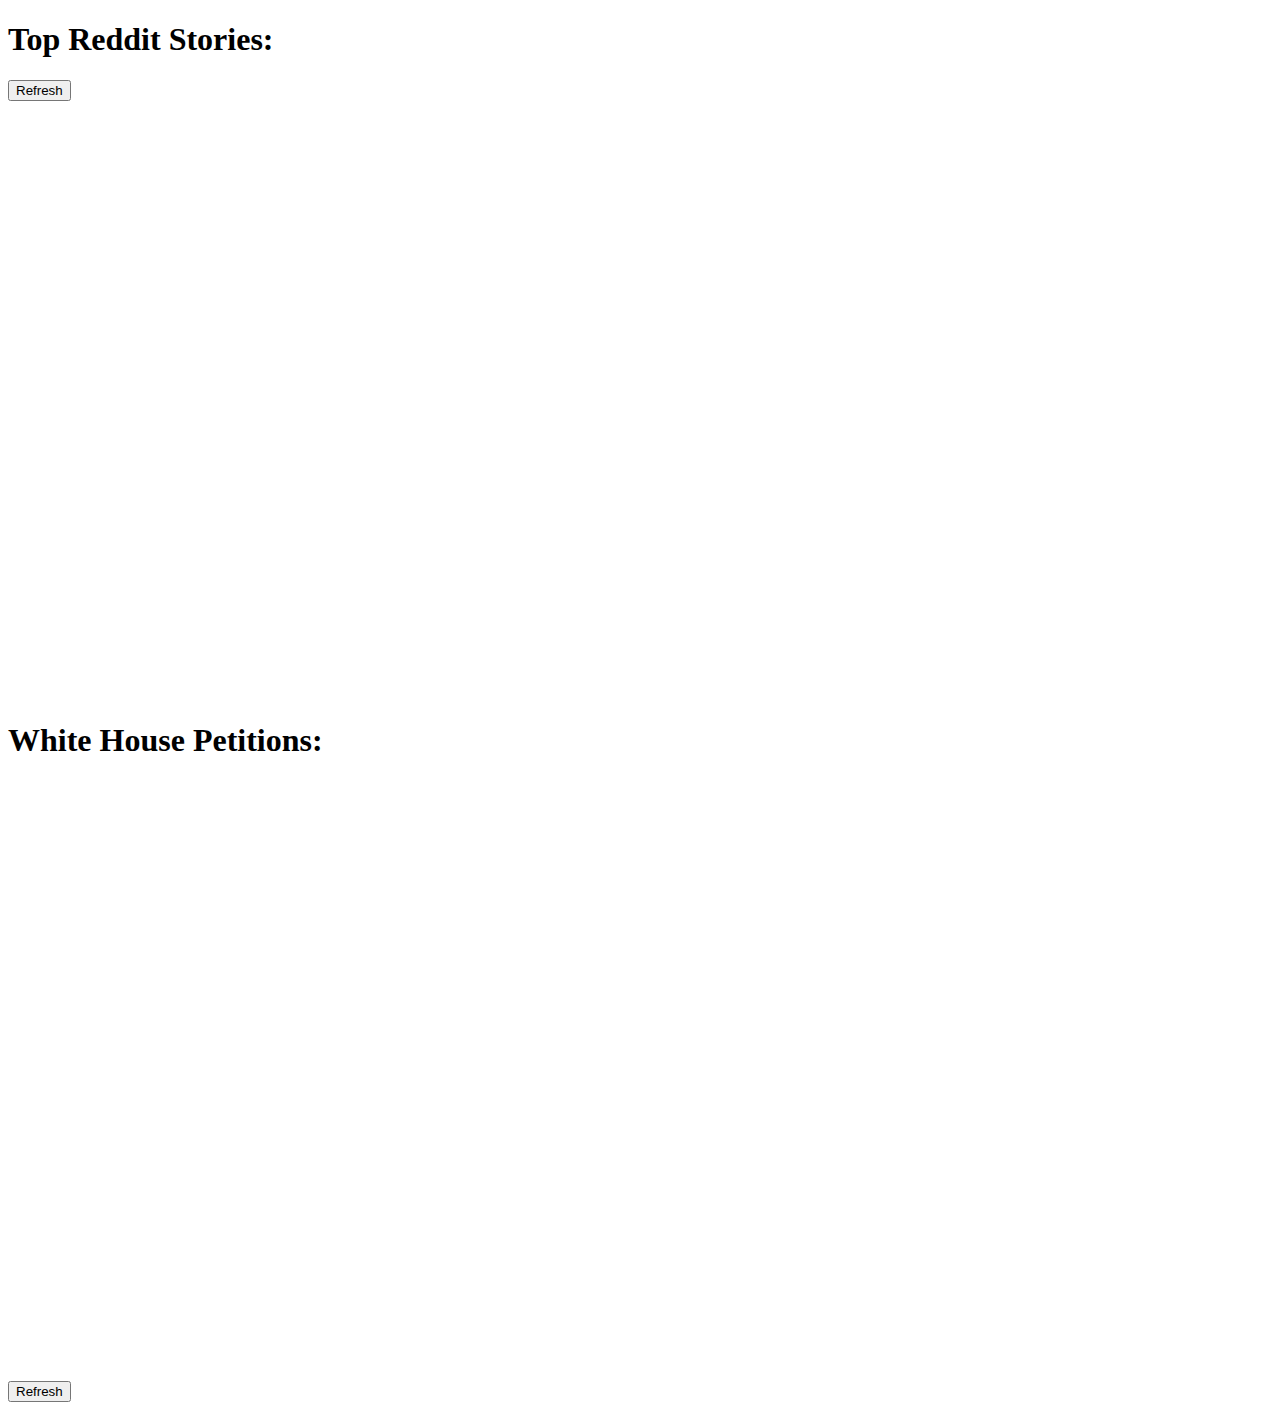
<file: homework/week1/index.html>
<!DOCTYPE html>
<head>
  <meta charset="utf-8">
  <!-- Make sure to include jQuery *before* your own Javascript -->
  <script src="http://ajax.googleapis.com/ajax/libs/jquery/2.1.1/jquery.min.js"></script>
  <script src="http://d3js.org/d3.v3.min.js" charset="utf-8"></script>
  <script type="text/javascript" src="nv.d3.js"></script>
  <link rel="stylesheet" type="text/css" href="nv.d3.css">
  <script src="script.js"></script>
</head>
<body>
  <h1>Top Reddit Stories:</h1>
  <ul id="list"></ul>
  <button id="refresh-button">Refresh</button>
  <svg style='height:600px' id="chart" />
  <h1>White House Petitions:</h1>
  <ul id="petitions-list"></ul>
  <svg style='height:600px' id="chart-petitions" />
  <button id="refresh-button-petitions">Refresh</button>
</body>
</html>
</file>
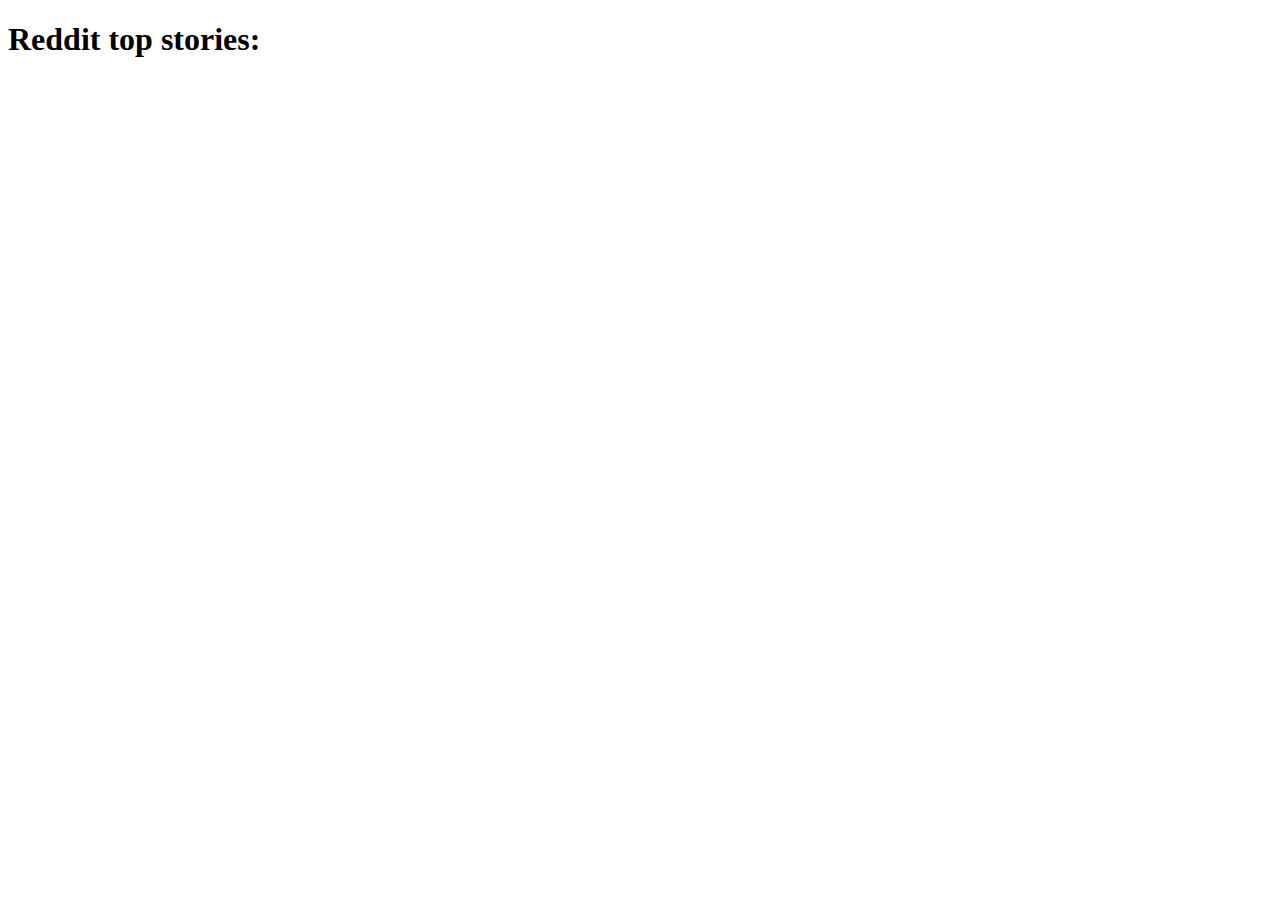
<file: solutions/week1/index.html>
<!DOCTYPE html>
<head>
  <title>Reddit API</title>
  <script src="http://ajax.googleapis.com/ajax/libs/jquery/2.1.1/jquery.min.js"></script>
  <script src="./script.js"></script>
</head>
<body>
  <h1>Reddit top stories:</h1>
  <ul id="list"></ul>
</body>
</html>
</file>
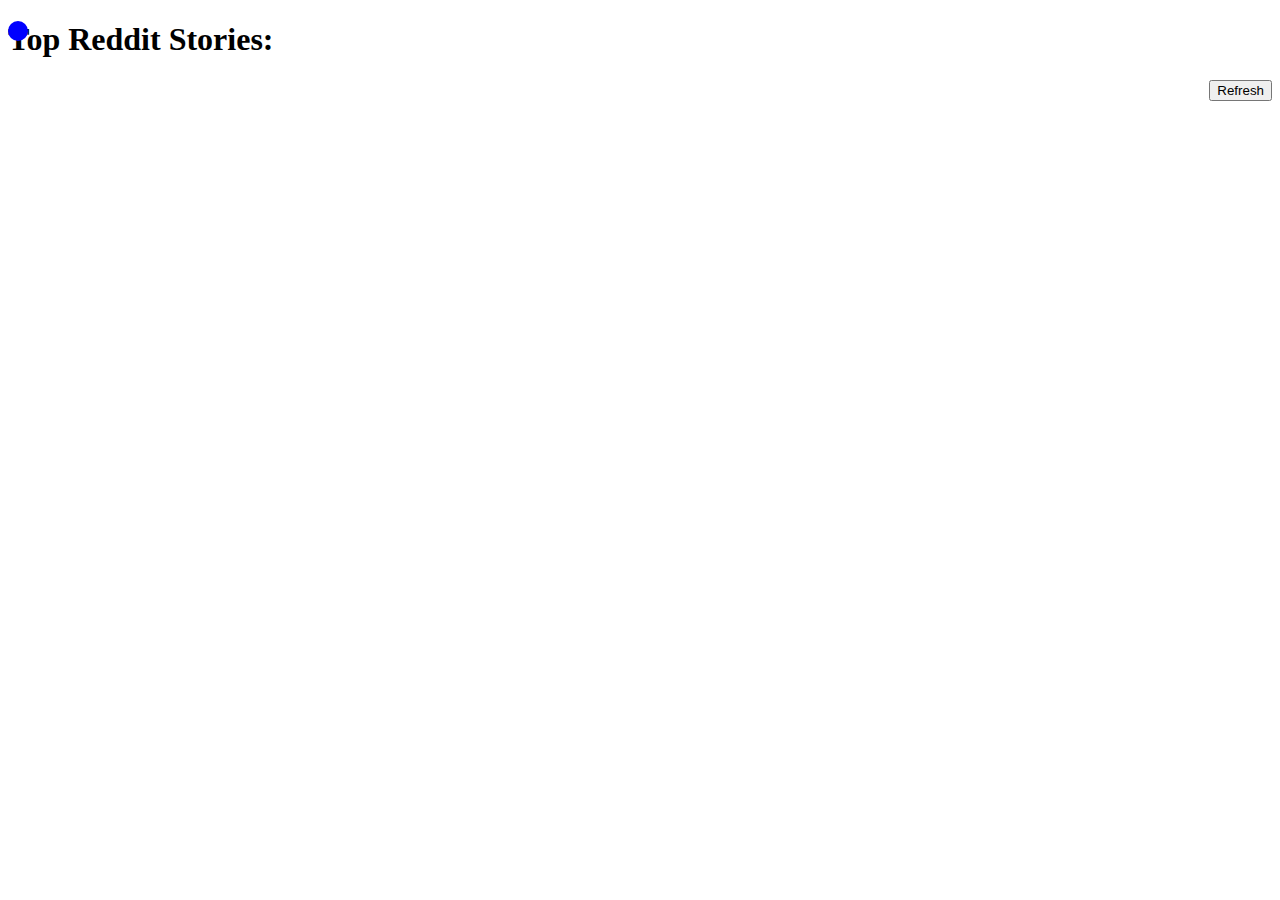
<file: solutions/week2/index.html>
<!DOCTYPE html>
<head>
  <!-- Make sure to include jQuery *before* your own Javascript -->
  <script src="http://ajax.googleapis.com/ajax/libs/jquery/2.1.1/jquery.min.js"></script>
  <script src="./script.js"></script>
</head>
<body>
  <div id="follow-dot" style="position: absolute; width: 20px; height: 20px; border-radius: 10px; background-color: blue;"></div>
  <h1>Top Reddit Stories:</h1>
  <button id="refresh" style="float: right;">Refresh</button>
  <ul id="list"></ul>
</body>
</html>
</file>
<file: homework/week1/nv.d3.css>
/********************
 * HTML CSS
 */


.chartWrap {
  margin: 0;
  padding: 0;
  overflow: hidden;
}

/********************
  Box shadow and border radius styling
*/
.nvtooltip.with-3d-shadow, .with-3d-shadow .nvtooltip {
  -moz-box-shadow: 0 5px 10px rgba(0,0,0,.2);
  -webkit-box-shadow: 0 5px 10px rgba(0,0,0,.2);
  box-shadow: 0 5px 10px rgba(0,0,0,.2);

  -webkit-border-radius: 6px;
  -moz-border-radius: 6px;
  border-radius: 6px;
}

/********************
 * TOOLTIP CSS
 */

.nvtooltip {
  position: absolute;
  background-color: rgba(255,255,255,1.0);
  padding: 1px;
  border: 1px solid rgba(0,0,0,.2);
  z-index: 10000;

  font-family: Arial;
  font-size: 13px;
  text-align: left;
  pointer-events: none;

  white-space: nowrap;

  -webkit-touch-callout: none;
  -webkit-user-select: none;
  -khtml-user-select: none;
  -moz-user-select: none;
  -ms-user-select: none;
  user-select: none;
}

/*Give tooltips that old fade in transition by
    putting a "with-transitions" class on the container div.
*/
.nvtooltip.with-transitions, .with-transitions .nvtooltip {
  transition: opacity 250ms linear;
  -moz-transition: opacity 250ms linear;
  -webkit-transition: opacity 250ms linear;

  transition-delay: 250ms;
  -moz-transition-delay: 250ms;
  -webkit-transition-delay: 250ms;
}

.nvtooltip.x-nvtooltip,
.nvtooltip.y-nvtooltip {
  padding: 8px;
}

.nvtooltip h3 {
  margin: 0;
  padding: 4px 14px;
  line-height: 18px;
  font-weight: normal;
  background-color: rgba(247,247,247,0.75);
  text-align: center;

  border-bottom: 1px solid #ebebeb;

  -webkit-border-radius: 5px 5px 0 0;
  -moz-border-radius: 5px 5px 0 0;
  border-radius: 5px 5px 0 0;
}

.nvtooltip p {
  margin: 0;
  padding: 5px 14px;
  text-align: center;
}

.nvtooltip span {
  display: inline-block;
  margin: 2px 0;
}

.nvtooltip table {
  margin: 6px;
  border-spacing:0;
}


.nvtooltip table td {
  padding: 2px 9px 2px 0;
  vertical-align: middle;
}

.nvtooltip table td.key {
  font-weight:normal;
}
.nvtooltip table td.value {
  text-align: right;
  font-weight: bold;
}

.nvtooltip table tr.highlight td {
  padding: 1px 9px 1px 0;
  border-bottom-style: solid;
  border-bottom-width: 1px;
  border-top-style: solid;
  border-top-width: 1px;
}

.nvtooltip table td.legend-color-guide div {
  width: 8px;
  height: 8px;
  vertical-align: middle;
}

.nvtooltip .footer {
  padding: 3px;
  text-align: center;
}


.nvtooltip-pending-removal {
  position: absolute;
  pointer-events: none;
}


/********************
 * SVG CSS
 */


svg {
  -webkit-touch-callout: none;
  -webkit-user-select: none;
  -khtml-user-select: none;
  -moz-user-select: none;
  -ms-user-select: none;
  user-select: none;
  /* Trying to get SVG to act like a greedy block in all browsers */
  display: block;
  width:100%;
  height:100%;
}


svg text {
  font: normal 12px Arial;
}

svg .title {
 font: bold 14px Arial;
}

.nvd3 .nv-background {
  fill: white;
  fill-opacity: 0;
  /*
  pointer-events: none;
  */
}

.nvd3.nv-noData {
  font-size: 18px;
  font-weight: bold;
}


/**********
*  Brush
*/

.nv-brush .extent {
  fill-opacity: .125;
  shape-rendering: crispEdges;
}



/**********
*  Legend
*/

.nvd3 .nv-legend .nv-series {
  cursor: pointer;
}

.nvd3 .nv-legend .disabled circle {
  fill-opacity: 0;
}



/**********
*  Axes
*/
.nvd3 .nv-axis {
  pointer-events:none;
}

.nvd3 .nv-axis path {
  fill: none;
  stroke: #000;
  stroke-opacity: .75;
  shape-rendering: crispEdges;
}

.nvd3 .nv-axis path.domain {
  stroke-opacity: .75;
}

.nvd3 .nv-axis.nv-x path.domain {
  stroke-opacity: 0;
}

.nvd3 .nv-axis line {
  fill: none;
  stroke: #e5e5e5;
  shape-rendering: crispEdges;
}

.nvd3 .nv-axis .zero line,
/*this selector may not be necessary*/ .nvd3 .nv-axis line.zero {
  stroke-opacity: .75;
}

.nvd3 .nv-axis .nv-axisMaxMin text {
  font-weight: bold;
}

.nvd3 .x  .nv-axis .nv-axisMaxMin text,
.nvd3 .x2 .nv-axis .nv-axisMaxMin text,
.nvd3 .x3 .nv-axis .nv-axisMaxMin text {
  text-anchor: middle
}



/**********
*  Brush
*/

.nv-brush .resize path {
  fill: #eee;
  stroke: #666;
}



/**********
*  Bars
*/

.nvd3 .nv-bars .negative rect {
    zfill: brown;
}

.nvd3 .nv-bars rect {
  zfill: steelblue;
  fill-opacity: .75;

  transition: fill-opacity 250ms linear;
  -moz-transition: fill-opacity 250ms linear;
  -webkit-transition: fill-opacity 250ms linear;
}

.nvd3 .nv-bars rect.hover {
  fill-opacity: 1;
}

.nvd3 .nv-bars .hover rect {
  fill: lightblue;
}

.nvd3 .nv-bars text {
  fill: rgba(0,0,0,0);
}

.nvd3 .nv-bars .hover text {
  fill: rgba(0,0,0,1);
}


/**********
*  Bars
*/

.nvd3 .nv-multibar .nv-groups rect,
.nvd3 .nv-multibarHorizontal .nv-groups rect,
.nvd3 .nv-discretebar .nv-groups rect {
  stroke-opacity: 0;

  transition: fill-opacity 250ms linear;
  -moz-transition: fill-opacity 250ms linear;
  -webkit-transition: fill-opacity 250ms linear;
}

.nvd3 .nv-multibar .nv-groups rect:hover,
.nvd3 .nv-multibarHorizontal .nv-groups rect:hover,
.nvd3 .nv-discretebar .nv-groups rect:hover {
  fill-opacity: 1;
}

.nvd3 .nv-discretebar .nv-groups text,
.nvd3 .nv-multibarHorizontal .nv-groups text {
  font-weight: bold;
  fill: rgba(0,0,0,1);
  stroke: rgba(0,0,0,0);
}

/***********
*  Pie Chart
*/

.nvd3.nv-pie path {
  stroke-opacity: 0;
  transition: fill-opacity 250ms linear, stroke-width 250ms linear, stroke-opacity 250ms linear;
  -moz-transition: fill-opacity 250ms linear, stroke-width 250ms linear, stroke-opacity 250ms linear;
  -webkit-transition: fill-opacity 250ms linear, stroke-width 250ms linear, stroke-opacity 250ms linear;

}

.nvd3.nv-pie .nv-slice text {
  stroke: #000;
  stroke-width: 0;
}

.nvd3.nv-pie path {
  stroke: #fff;
  stroke-width: 1px;
  stroke-opacity: 1;
}

.nvd3.nv-pie .hover path {
  fill-opacity: .7;
}
.nvd3.nv-pie .nv-label {
  pointer-events: none;
}
.nvd3.nv-pie .nv-label rect {
  fill-opacity: 0;
  stroke-opacity: 0;
}

/**********
* Lines
*/

.nvd3 .nv-groups path.nv-line {
  fill: none;
  stroke-width: 1.5px;
  /*
  stroke-linecap: round;
  shape-rendering: geometricPrecision;

  transition: stroke-width 250ms linear;
  -moz-transition: stroke-width 250ms linear;
  -webkit-transition: stroke-width 250ms linear;

  transition-delay: 250ms
  -moz-transition-delay: 250ms;
  -webkit-transition-delay: 250ms;
  */
}

.nvd3 .nv-groups path.nv-line.nv-thin-line {
  stroke-width: 1px;
}


.nvd3 .nv-groups path.nv-area {
  stroke: none;
  /*
  stroke-linecap: round;
  shape-rendering: geometricPrecision;

  stroke-width: 2.5px;
  transition: stroke-width 250ms linear;
  -moz-transition: stroke-width 250ms linear;
  -webkit-transition: stroke-width 250ms linear;

  transition-delay: 250ms
  -moz-transition-delay: 250ms;
  -webkit-transition-delay: 250ms;
  */
}

.nvd3 .nv-line.hover path {
  stroke-width: 6px;
}

/*
.nvd3.scatter .groups .point {
  fill-opacity: 0.1;
  stroke-opacity: 0.1;
}
  */

.nvd3.nv-line .nvd3.nv-scatter .nv-groups .nv-point {
  fill-opacity: 0;
  stroke-opacity: 0;
}

.nvd3.nv-scatter.nv-single-point .nv-groups .nv-point {
  fill-opacity: .5 !important;
  stroke-opacity: .5 !important;
}


.with-transitions .nvd3 .nv-groups .nv-point {
  transition: stroke-width 250ms linear, stroke-opacity 250ms linear;
  -moz-transition: stroke-width 250ms linear, stroke-opacity 250ms linear;
  -webkit-transition: stroke-width 250ms linear, stroke-opacity 250ms linear;

}

.nvd3.nv-scatter .nv-groups .nv-point.hover,
.nvd3 .nv-groups .nv-point.hover {
  stroke-width: 7px;
  fill-opacity: .95 !important;
  stroke-opacity: .95 !important;
}


.nvd3 .nv-point-paths path {
  stroke: #aaa;
  stroke-opacity: 0;
  fill: #eee;
  fill-opacity: 0;
}



.nvd3 .nv-indexLine {
  cursor: ew-resize;
}


/**********
* Distribution
*/

.nvd3 .nv-distribution {
  pointer-events: none;
}



/**********
*  Scatter
*/

/* **Attempting to remove this for useVoronoi(false), need to see if it's required anywhere
.nvd3 .nv-groups .nv-point {
  pointer-events: none;
}
*/

.nvd3 .nv-groups .nv-point.hover {
  stroke-width: 20px;
  stroke-opacity: .5;
}

.nvd3 .nv-scatter .nv-point.hover {
  fill-opacity: 1;
}

/*
.nv-group.hover .nv-point {
  fill-opacity: 1;
}
*/


/**********
*  Stacked Area
*/

.nvd3.nv-stackedarea path.nv-area {
  fill-opacity: .7;
  /*
  stroke-opacity: .65;
  fill-opacity: 1;
  */
  stroke-opacity: 0;

  transition: fill-opacity 250ms linear, stroke-opacity 250ms linear;
  -moz-transition: fill-opacity 250ms linear, stroke-opacity 250ms linear;
  -webkit-transition: fill-opacity 250ms linear, stroke-opacity 250ms linear;

  /*
  transition-delay: 500ms;
  -moz-transition-delay: 500ms;
  -webkit-transition-delay: 500ms;
  */

}

.nvd3.nv-stackedarea path.nv-area.hover {
  fill-opacity: .9;
  /*
  stroke-opacity: .85;
  */
}
/*
.d3stackedarea .groups path {
  stroke-opacity: 0;
}
  */



.nvd3.nv-stackedarea .nv-groups .nv-point {
  stroke-opacity: 0;
  fill-opacity: 0;
}

/*
.nvd3.nv-stackedarea .nv-groups .nv-point.hover {
  stroke-width: 20px;
  stroke-opacity: .75;
  fill-opacity: 1;
}*/



/**********
*  Line Plus Bar
*/

.nvd3.nv-linePlusBar .nv-bar rect {
  fill-opacity: .75;
}

.nvd3.nv-linePlusBar .nv-bar rect:hover {
  fill-opacity: 1;
}


/**********
*  Bullet
*/

.nvd3.nv-bullet { font: 10px sans-serif; }
.nvd3.nv-bullet .nv-measure { fill-opacity: .8; }
.nvd3.nv-bullet .nv-measure:hover { fill-opacity: 1; }
.nvd3.nv-bullet .nv-marker { stroke: #000; stroke-width: 2px; }
.nvd3.nv-bullet .nv-markerTriangle { stroke: #000; fill: #fff; stroke-width: 1.5px; }
.nvd3.nv-bullet .nv-tick line { stroke: #666; stroke-width: .5px; }
.nvd3.nv-bullet .nv-range.nv-s0 { fill: #eee; }
.nvd3.nv-bullet .nv-range.nv-s1 { fill: #ddd; }
.nvd3.nv-bullet .nv-range.nv-s2 { fill: #ccc; }
.nvd3.nv-bullet .nv-title { font-size: 14px; font-weight: bold; }
.nvd3.nv-bullet .nv-subtitle { fill: #999; }


.nvd3.nv-bullet .nv-range {
  fill: #bababa;
  fill-opacity: .4;
}
.nvd3.nv-bullet .nv-range:hover {
  fill-opacity: .7;
}



/**********
* Sparkline
*/

.nvd3.nv-sparkline path {
  fill: none;
}

.nvd3.nv-sparklineplus g.nv-hoverValue {
  pointer-events: none;
}

.nvd3.nv-sparklineplus .nv-hoverValue line {
  stroke: #333;
  stroke-width: 1.5px;
 }

.nvd3.nv-sparklineplus,
.nvd3.nv-sparklineplus g {
  pointer-events: all;
}

.nvd3 .nv-hoverArea {
  fill-opacity: 0;
  stroke-opacity: 0;
}

.nvd3.nv-sparklineplus .nv-xValue,
.nvd3.nv-sparklineplus .nv-yValue {
  /*
  stroke: #666;
  */
  stroke-width: 0;
  font-size: .9em;
  font-weight: normal;
}

.nvd3.nv-sparklineplus .nv-yValue {
  stroke: #f66;
}

.nvd3.nv-sparklineplus .nv-maxValue {
  stroke: #2ca02c;
  fill: #2ca02c;
}

.nvd3.nv-sparklineplus .nv-minValue {
  stroke: #d62728;
  fill: #d62728;
}

.nvd3.nv-sparklineplus .nv-currentValue {
  /*
  stroke: #444;
  fill: #000;
  */
  font-weight: bold;
  font-size: 1.1em;
}

/**********
* historical stock
*/

.nvd3.nv-ohlcBar .nv-ticks .nv-tick {
  stroke-width: 2px;
}

.nvd3.nv-ohlcBar .nv-ticks .nv-tick.hover {
  stroke-width: 4px;
}

.nvd3.nv-ohlcBar .nv-ticks .nv-tick.positive {
 stroke: #2ca02c;
}

.nvd3.nv-ohlcBar .nv-ticks .nv-tick.negative {
 stroke: #d62728;
}

.nvd3.nv-historicalStockChart .nv-axis .nv-axislabel {
  font-weight: bold;
}

.nvd3.nv-historicalStockChart .nv-dragTarget {
  fill-opacity: 0;
  stroke: none;
  cursor: move;
}

.nvd3 .nv-brush .extent {
  /*
  cursor: ew-resize !important;
  */
  fill-opacity: 0 !important;
}

.nvd3 .nv-brushBackground rect {
  stroke: #000;
  stroke-width: .4;
  fill: #fff;
  fill-opacity: .7;
}



/**********
* Indented Tree
*/


/**
 * TODO: the following 3 selectors are based on classes used in the example.  I should either make them standard and leave them here, or move to a CSS file not included in the library
 */
.nvd3.nv-indentedtree .name {
  margin-left: 5px;
}

.nvd3.nv-indentedtree .clickable {
  color: #08C;
  cursor: pointer;
}

.nvd3.nv-indentedtree span.clickable:hover {
  color: #005580;
  text-decoration: underline;
}


.nvd3.nv-indentedtree .nv-childrenCount {
  display: inline-block;
  margin-left: 5px;
}

.nvd3.nv-indentedtree .nv-treeicon {
  cursor: pointer;
  /*
  cursor: n-resize;
  */
}

.nvd3.nv-indentedtree .nv-treeicon.nv-folded {
  cursor: pointer;
  /*
  cursor: s-resize;
  */
}

/**********
* Parallel Coordinates
*/

.nvd3 .background path {
  fill: none;
  stroke: #ccc;
  stroke-opacity: .4;
  shape-rendering: crispEdges;
}

.nvd3 .foreground path {
  fill: none;
  stroke: steelblue;
  stroke-opacity: .7;
}

.nvd3 .brush .extent {
  fill-opacity: .3;
  stroke: #fff;
  shape-rendering: crispEdges;
}

.nvd3 .axis line, .axis path {
  fill: none;
  stroke: #000;
  shape-rendering: crispEdges;
}

.nvd3 .axis text {
  text-shadow: 0 1px 0 #fff;
}

/****
Interactive Layer
*/
.nvd3 .nv-interactiveGuideLine {
  pointer-events:none;
}
.nvd3 line.nv-guideline {
  stroke: #ccc;
}
</file>
